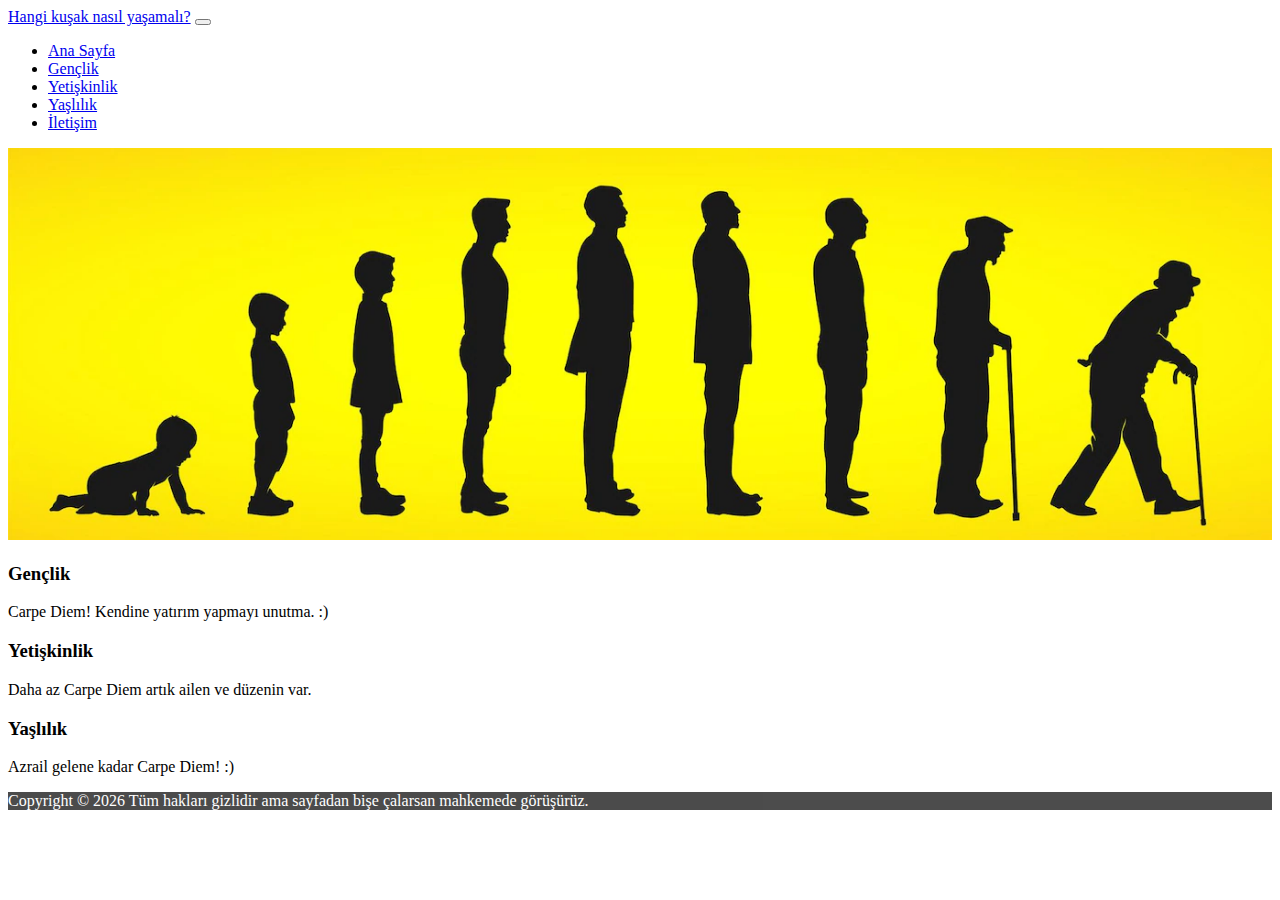
<file: 3mr3/index.html>
<!DOCTYPE html>
<html lang="en">

<head>
  <meta charset="UTF-8">
  <meta name="viewport" content="width=device-width, initial-scale=1.0">
  <meta http-equiv="X-UA-Compatible" content="ie=edge">
  <link rel="stylesheet" href="https://use.fontawesome.com/releases/v5.0.13/css/all.css" integrity="sha384-DNOHZ68U8hZfKXOrtjWvjxusGo9WQnrNx2sqG0tfsghAvtVlRW3tvkXWZh58N9jp"
    crossorigin="anonymous">
  <link rel="stylesheet" href="https://stackpath.bootstrapcdn.com/bootstrap/4.1.1/css/bootstrap.min.css" integrity="sha384-WskhaSGFgHYWDcbwN70/dfYBj47jz9qbsMId/iRN3ewGhXQFZCSftd1LZCfmhktB"
    crossorigin="anonymous">
  <link rel="stylesheet" href="css/style.css">
  <title>Ana Sayfa</title>
</head>

<body>
<!-- Navbar ekledim. -->
  <nav class="navbar navbar-expand-sm navbar-dark badge-dark">
    <div class="container">
      <a href="index.html" class="navbar-brand">Hangi kuşak nasıl yaşamalı?</a>
      <button class="navbar-toggler" data-toggle="collapse" data-target="#navbarCollapse">
        <span class="navbar-toggler-icon"></span>
      </button>
      <div class="collapse navbar-collapse" id="navbarCollapse">
        <ul class="navbar-nav ml-auto">
          <li class="nav-item active">
            <a href="index.html" class="nav-link">Ana Sayfa</a>
          </li>
          <li class="nav-item ">
            <a href="Genclik.html" class="nav-link">Gençlik</a>
          </li>
          <li class="nav-item">
            <a href="Yetiskinlik.html" class="nav-link">Yetişkinlik</a>
          </li>   
           <li class="nav-item">
            <a href="Yaslilik.html" class="nav-link">Yaşlılık</a>
          </li>          
          <li class="nav-item">
            <a href="iletisim.html" class="nav-link">İletişim</a>
          </li>
        </ul>
      </div>
    </div>
  </nav>

<!-- Ana sayfa fotosunu ekledim -->
  <section id="showcase" class="py-10">
    <div class="primary-overlay text-white">
      <div class="row">
        <div class="col">
          <img src="img/mainTheme.png" alt="" class="d-none d-sm-block text-right mb-5" >
        </div>
      </div>
    </div>
  </section>

<!-- Ana sayfa iconları ekledim -->
  <section id="home-icons" class="py-5">
    <div class="container">
      <div class="row">
        <div class="col-md-4 mb-4 text-center">
          <i class="fas fa-beer fa-3x mb-2"></i>
          <h3>Gençlik</h3>
          <p>Carpe Diem! Kendine yatırım yapmayı unutma. :)</p>
        </div>

        <div class="col-md-4 mb-4 text-center">
          <i class="fas fa-dollar-sign fa-3x mb-2"></i>
          <h3>Yetişkinlik</h3>
          <p>Daha az Carpe Diem artık ailen ve düzenin var.</p>
        </div>
        
        <div class="col-md-4 mb-4 text-center">
          <i class="fas fa-ambulance fa-3x mb-2"></i>
          <h3>Yaşlılık</h3>
          <p>Azrail gelene kadar Carpe Diem! :)</p>
        </div>
      </div>
    </div>
  </section>

<!-- Copyright kısmını ekledim  -->
<footer id="main-footer" class="text-center p-4">
  <div class="container">
    <div class="row">
      <div class="col ">
        <p>Copyright &copy;
          <span id="year"></span> Tüm hakları gizlidir ama sayfadan bişe çalarsan mahkemede görüşürüz.</p>
      </div>
    </div>
  </div>
</footer>
<!-- Gerekli Scriptler -->
  <script src="http://code.jquery.com/jquery-3.3.1.min.js" integrity="sha256-FgpCb/KJQlLNfOu91ta32o/NMZxltwRo8QtmkMRdAu8="
    crossorigin="anonymous"></script>
  <script src="https://cdnjs.cloudflare.com/ajax/libs/popper.js/1.14.3/umd/popper.min.js" integrity="sha384-ZMP7rVo3mIykV+2+9J3UJ46jBk0WLaUAdn689aCwoqbBJiSnjAK/l8WvCWPIPm49"
    crossorigin="anonymous"></script>
  <script src="https://stackpath.bootstrapcdn.com/bootstrap/4.1.1/js/bootstrap.min.js" integrity="sha384-smHYKdLADwkXOn1EmN1qk/HfnUcbVRZyYmZ4qpPea6sjB/pTJ0euyQp0Mk8ck+5T"
    crossorigin="anonymous"></script>

  <script>
    // Güncel tarih alan kod
    $('#year').text(new Date().getFullYear());
  </script>
</body>

</html>
</file>
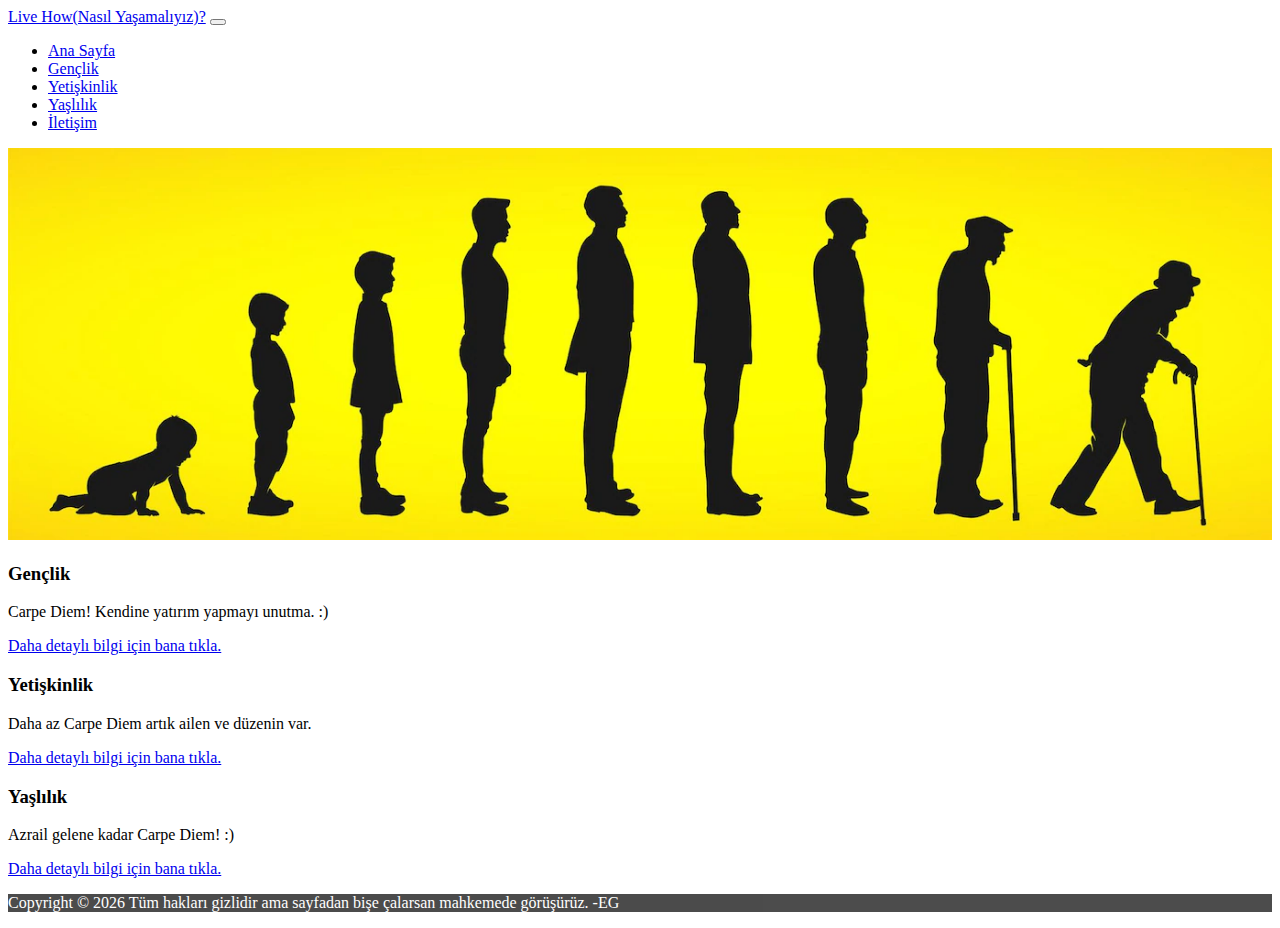
<file: AnaSayfa.html>
<!DOCTYPE html>
<html lang="en">

<head>
  <meta charset="UTF-8">
  <meta name="viewport" content="width=device-width, initial-scale=1.0">
  <meta http-equiv="X-UA-Compatible" content="ie=edge">
  <link rel="stylesheet" href="https://use.fontawesome.com/releases/v5.0.13/css/all.css" integrity="sha384-DNOHZ68U8hZfKXOrtjWvjxusGo9WQnrNx2sqG0tfsghAvtVlRW3tvkXWZh58N9jp"
    crossorigin="anonymous">
  <link rel="stylesheet" href="https://stackpath.bootstrapcdn.com/bootstrap/4.1.1/css/bootstrap.min.css" integrity="sha384-WskhaSGFgHYWDcbwN70/dfYBj47jz9qbsMId/iRN3ewGhXQFZCSftd1LZCfmhktB"
    crossorigin="anonymous">
  <link rel="stylesheet" href="css/style.css">

  <title>Live How?</title>
  
</head>


<body>
<!-- Navbar ekledim. -->
    <nav class="navbar navbar-expand-sm navbar-dark badge-dark">
      <div class="container">
        <a href="AnaSayfa.html" class="navbar-brand">Live How(Nasıl Yaşamalıyız)?</a>
        <button class="navbar-toggler" data-toggle="collapse" data-target="#navbarCollapse">
          <span class="navbar-toggler-icon"></span>
        </button>
        <div class="collapse navbar-collapse" id="navbarCollapse">
          <ul class="navbar-nav ml-auto">
            <li class="nav-item active">
              <a href="AnaSayfa.html" class="nav-link">Ana Sayfa</a>
            </li>
            <li class="nav-item ">
              <a href="Genclik.html" class="nav-link">Gençlik</a>
            </li>
            <li class="nav-item">
              <a href="Yetiskinlik.html" class="nav-link">Yetişkinlik</a>
            </li>   
            <li class="nav-item">
              <a href="Yaslilik.html" class="nav-link">Yaşlılık</a>
            </li>          
            <li class="nav-item">
              <a href="Iletisim.html" class="nav-link">İletişim</a>
            </li>
          </ul>
        </div>
      </div>
    </nav>

<!-- Ana sayfa fotosunu ekledim -->
  <section id="showcase" class="py-10">
    <div class="primary-overlay text-white">
      <div class="row">
        <div class="col">
          <img src="img/mainTheme.png" alt="" class="d-none d-sm-block text-right mb-5" >
        </div>
      </div>
    </div>
  </section>

<!-- Ana sayfa iconları ekledim -->
  <section id="home-icons" class="py-5">
    <div class="container">
      <div class="row">
        <div class="col-md-4 mb-4 text-center">
          <i class="fas fa-beer fa-3x mb-2"></i>
          <h3>Gençlik</h3>
          <p>Carpe Diem! Kendine yatırım yapmayı unutma. :)</p>
          <li><a href="Genclik.html">Daha detaylı bilgi için bana tıkla.</a></li>
        </div>

        <div class="col-md-4 mb-4 text-center">
          <i class="fas fa-dollar-sign fa-3x mb-2"></i>
          <h3>Yetişkinlik</h3>
          <p>Daha az Carpe Diem artık ailen ve düzenin var.</p>
          <li><a href="Yetiskinlik.html">Daha detaylı bilgi için bana tıkla.</a></li>
        </div>
        
        <div class="col-md-4 mb-4 text-center">
          <i class="fas fa-ambulance fa-3x mb-2"></i>
          <h3>Yaşlılık</h3>
          <p>Azrail gelene kadar Carpe Diem! :)</p>
          <li><a href="Yaslilik.html">Daha detaylı bilgi için bana tıkla.</a></li>
        </div>
      </div>
    </div>
  </section>

<!-- Copyright kısmını ekledim  -->
<footer id="main-footer" class="text-center p-4">
  <div class="container">
    <div class="row">
      <div class="col ">
        <p>Copyright &copy;
          <span id="year"></span> Tüm hakları gizlidir ama sayfadan bişe çalarsan mahkemede görüşürüz. -EG</p>
      </div>
    </div>
  </div>
</footer>

<!-- Gerekli Scriptler -->
  <script src="http://code.jquery.com/jquery-3.3.1.min.js" integrity="sha256-FgpCb/KJQlLNfOu91ta32o/NMZxltwRo8QtmkMRdAu8="
    crossorigin="anonymous"></script>
  <script src="https://cdnjs.cloudflare.com/ajax/libs/popper.js/1.14.3/umd/popper.min.js" integrity="sha384-ZMP7rVo3mIykV+2+9J3UJ46jBk0WLaUAdn689aCwoqbBJiSnjAK/l8WvCWPIPm49"
    crossorigin="anonymous"></script>
  <script src="https://stackpath.bootstrapcdn.com/bootstrap/4.1.1/js/bootstrap.min.js" integrity="sha384-smHYKdLADwkXOn1EmN1qk/HfnUcbVRZyYmZ4qpPea6sjB/pTJ0euyQp0Mk8ck+5T"
    crossorigin="anonymous"></script>

  <script>
    // Güncel tarih alan kod
    $('#year').text(new Date().getFullYear());
  </script>
</body>

</html>
</file>
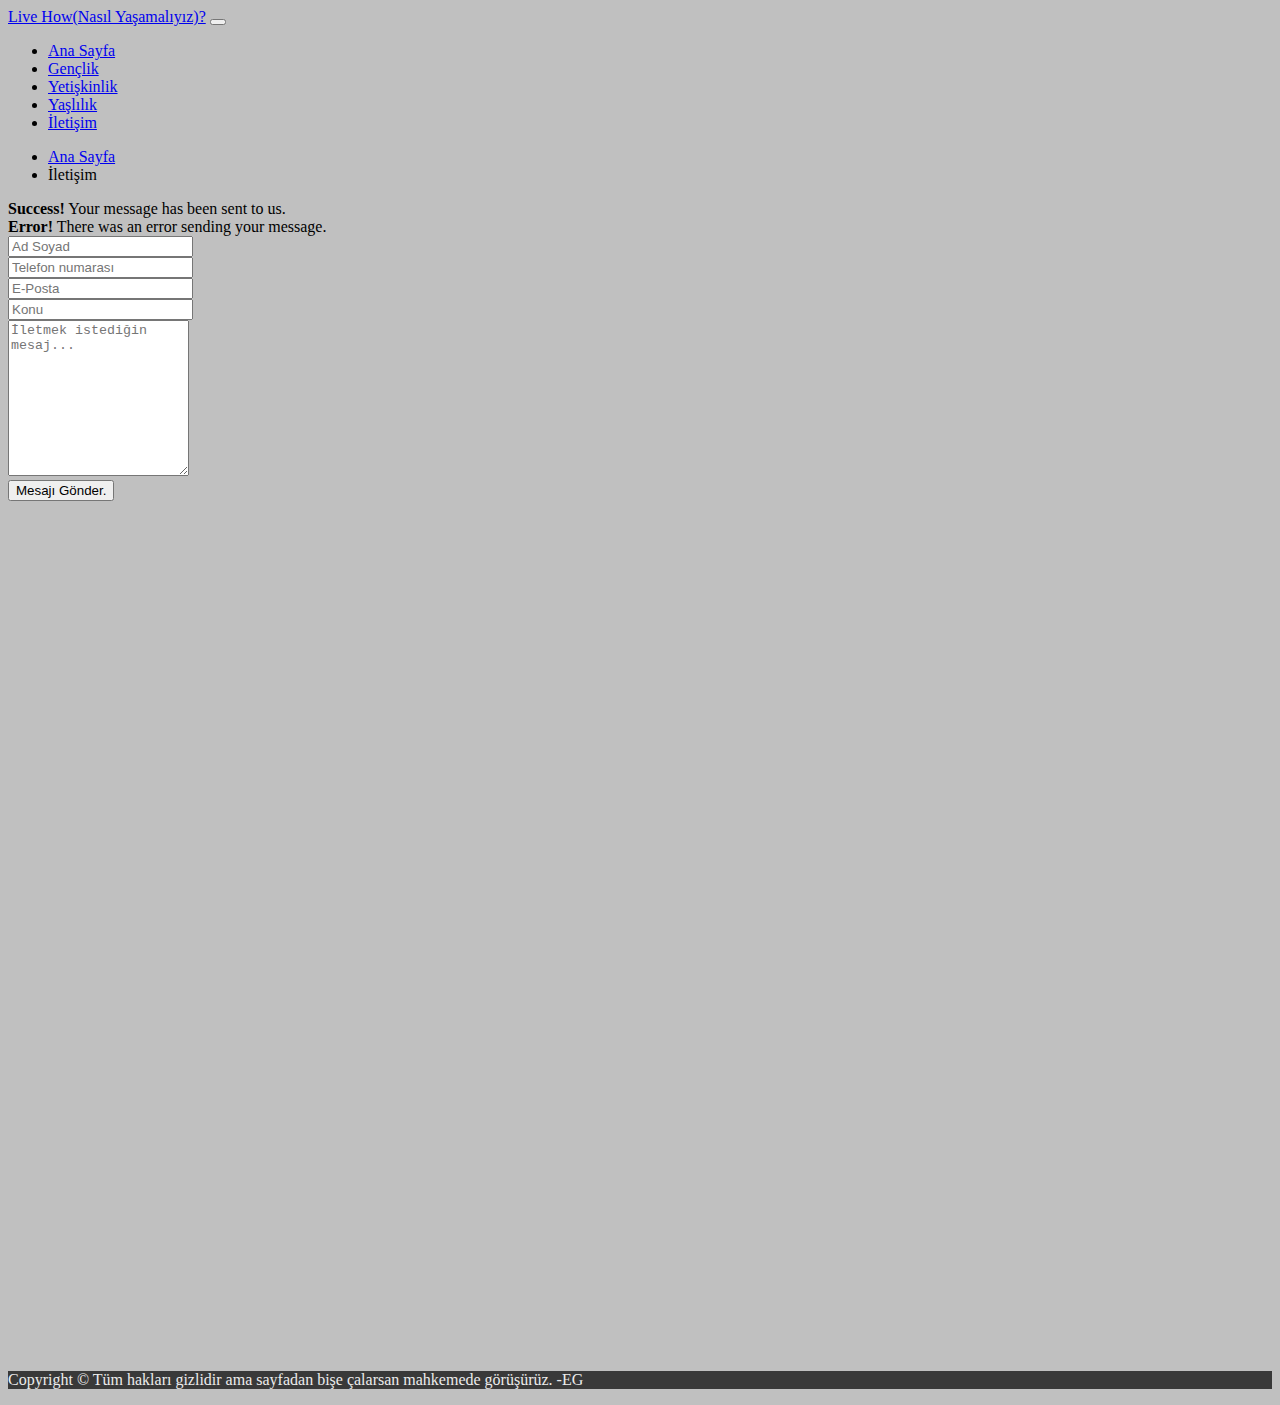
<file: Iletisim.html>
<!DOCTYPE html>
<html lang="en">

<head>
  <meta charset="UTF-8">
  <meta name="viewport" content="width=device-width, initial-scale=1.0">
  <meta http-equiv="X-UA-Compatible" content="ie=edge">
  <link rel="stylesheet" href="https://use.fontawesome.com/releases/v5.0.13/css/all.css" integrity="sha384-DNOHZ68U8hZfKXOrtjWvjxusGo9WQnrNx2sqG0tfsghAvtVlRW3tvkXWZh58N9jp"
    crossorigin="anonymous">
  <link rel="stylesheet" href="https://stackpath.bootstrapcdn.com/bootstrap/4.1.1/css/bootstrap.min.css" integrity="sha384-WskhaSGFgHYWDcbwN70/dfYBj47jz9qbsMId/iRN3ewGhXQFZCSftd1LZCfmhktB"
    crossorigin="anonymous">
  <link rel="stylesheet" href="css/style.css">

  <title>Live How?</title>
  
</head>
 
<body style="background-color: silver;">
<!-- Navbar ekledim. -->
<nav class="navbar navbar-expand-sm navbar-dark badge-dark">
  <div class="container">
    <a href="AnaSayfa.html" class="navbar-brand">Live How(Nasıl Yaşamalıyız)?</a>
    <button class="navbar-toggler" data-toggle="collapse" data-target="#navbarCollapse">
      <span class="navbar-toggler-icon"></span>
    </button>
    <div class="collapse navbar-collapse" id="navbarCollapse">
      <ul class="navbar-nav ml-auto">
        <li class="nav-item ">
          <a href="AnaSayfa.html" class="nav-link">Ana Sayfa</a>
        </li>
        <li class="nav-item ">
          <a href="Genclik.html" class="nav-link">Gençlik</a>
        </li>
        <li class="nav-item">
          <a href="Yetiskinlik.html" class="nav-link">Yetişkinlik</a>
        </li>   
        <li class="nav-item">
          <a href="Yaslilik.html" class="nav-link">Yaşlılık</a>
        </li>          
        <li class="nav-item active">
          <a href="Iletisim.html" class="nav-link">İletişim</a>
        </li>
      </ul>
    </div>
  </div>
</nav>

      
<!-- Ekmek kırıntısı yaptım. -->
      <div class="col-md-12 align-self-baseline order-1">
        <ul class="breadcrumb breadcrumb-light d-inline-flex text-left">
            <li><a href="AnaSayfa.html">Ana Sayfa</a></li>
            <i class="fas fa-angle-right fa-2x  mb-2"></i>
            <li class="active">İletişim</li>
        </ul>
    </div>

    <!--  S E C T İ O N -->

    <section class="section border-0 py-0 m-0">
        <div class="container">
            <div class="row">
                <div class="col-lg-6">
                    <div class="row py-5 my-5">
                        <div class="row pb-5 appear-animation" data-appear-animation="fadeInUpShorter" data-appear-animation-delay="1400">
                            <div class="col-md-12">
                                <form class="contact-form custom-form-style-1" action="https://Iletisim.html" method="post">
                                    <div class="contact-form-success alert alert-success d-none mt-4">
                                        <strong>Success!</strong> Your message has been sent to us.
                                    </div>
                
                                    <div class="contact-form-error alert alert-danger d-none mt-4">
                                        <strong>Error!</strong> There was an error sending your message.
                                        <span class="mail-error-message text-1 d-block"></span>
                                    </div>
                
                                    <div class="row row-gutter-sm">
                                        <div class="form-group col-lg-6 mb-4">
                                            <input type="text" value="" data-msg-required="Please enter your name." maxlength="100" class="form-control" name="name" id="name" required placeholder="Ad Soyad">
                                        </div>
                                        <div class="form-group col-lg-6 mb-4">
                                            <input type="text" value="" data-msg-required="Please enter your phone number." maxlength="100" class="form-control" name="phone" id="phone" required placeholder="Telefon numarası">
                                        </div>
                                    </div>
                                    <div class="row row-gutter-sm">
                                        <div class="form-group col-lg-6 mb-4">
                                            <input type="email" value="" data-msg-required="Please enter your email address." data-msg-email="Please enter a valid email address." maxlength="100" class="form-control" name="email" id="email" required placeholder="E-Posta">
                                        </div>
                                        <div class="form-group col-lg-6 mb-4">
                                            <input type="text" value="" data-msg-required="Please enter the subject." maxlength="100" class="form-control" name="subject" id="subject" required placeholder="Konu">
                                        </div>
                                    </div>
                                    <div class="row">
                                        <div class="form-group col mb-4">
                                            <textarea maxlength="5000" data-msg-required="Please enter your message." rows="10" class="form-control" name="message" id="message" required placeholder="İletmek istediğin mesaj..."></textarea>
                                        </div>
                                    </div>
                                    <div class="row">
                                        <div class="form-group col mb-0">
                                            <button type="submit" class="btn btn-primary btn-modern font-weight-bold text-3 px-5 py-3" data-loading-text="Loading...">Mesajı Gönder.</button>
                                        </div>
                                    </div>
                                </form>
                            </div>
                        </div>
                    </div>
                </div>

                <!-- Google Maps Ekledim. -->
                <div class="col-lg-5 fluid-col-lg-5 p-4">
                    <div class="fluid-col h-100">
                      <iframe src="https://www.google.com/maps/embed?pb=!1m18!1m12!1m3!1d48366.58354556409!2d30.30740622424584!3d40.74197347116915!2m3!1f0!2f0!3f0!3m2!1i1024!2i768!4f13.1!3m3!1m2!1s0x14ccadf2977958d7%3A0xc7996fa884f94c03!2sSakarya%20%C3%9Cniversitesi!5e0!3m2!1str!2str!4v1672756836018!5m2!1str!2str" width="600" height="450" style="border:0;" allowfullscreen="" loading="lazy" referrerpolicy="no-referrer-when-downgrade"></iframe>
                        <div id="googlemaps" class="google-map h-100 m-0" style="min-height: 400px;"></div>

                    </div>
                </div>
            </div>
        </div>
    </section>

<!-- Copyright kısmını ekledim  -->
<footer id="main-footer" class="text-center p-4">
  <div class="container">
    <div class="row">
      <div class="col ">
        <p>Copyright &copy;
          <span id="year"></span> Tüm hakları gizlidir ama sayfadan bişe çalarsan mahkemede görüşürüz. -EG</p>
      </div>
    </div>
  </div>
</footer>


</body>
</html>
</file>
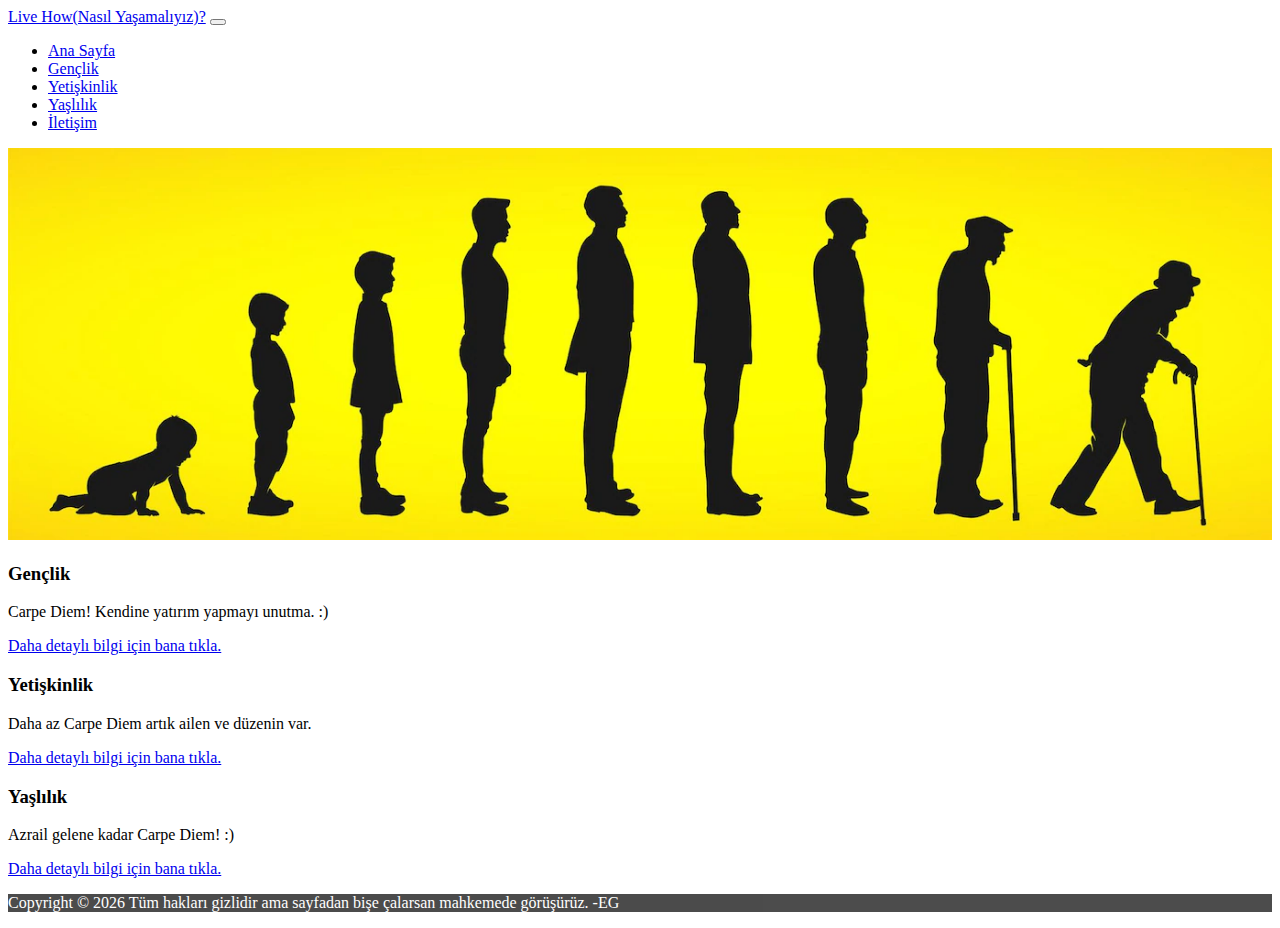
<file: 3mr3/AnaSayfa.html>
<!DOCTYPE html>
<html lang="en">

<head>
  <meta charset="UTF-8">
  <meta name="viewport" content="width=device-width, initial-scale=1.0">
  <meta http-equiv="X-UA-Compatible" content="ie=edge">
  <link rel="stylesheet" href="https://use.fontawesome.com/releases/v5.0.13/css/all.css" integrity="sha384-DNOHZ68U8hZfKXOrtjWvjxusGo9WQnrNx2sqG0tfsghAvtVlRW3tvkXWZh58N9jp"
    crossorigin="anonymous">
  <link rel="stylesheet" href="https://stackpath.bootstrapcdn.com/bootstrap/4.1.1/css/bootstrap.min.css" integrity="sha384-WskhaSGFgHYWDcbwN70/dfYBj47jz9qbsMId/iRN3ewGhXQFZCSftd1LZCfmhktB"
    crossorigin="anonymous">
  <link rel="stylesheet" href="css/style.css">

  <title>Live How?</title>
  
</head>

<body>
<!-- Navbar ekledim. -->
    <nav class="navbar navbar-expand-sm navbar-dark badge-dark">
      <div class="container">
        <a href="AnaSayfa.html" class="navbar-brand">Live How(Nasıl Yaşamalıyız)?</a>
        <button class="navbar-toggler" data-toggle="collapse" data-target="#navbarCollapse">
          <span class="navbar-toggler-icon"></span>
        </button>
        <div class="collapse navbar-collapse" id="navbarCollapse">
          <ul class="navbar-nav ml-auto">
            <li class="nav-item active">
              <a href="AnaSayfa.html" class="nav-link">Ana Sayfa</a>
            </li>
            <li class="nav-item ">
              <a href="Genclik.html" class="nav-link">Gençlik</a>
            </li>
            <li class="nav-item">
              <a href="Yetiskinlik.html" class="nav-link">Yetişkinlik</a>
            </li>   
            <li class="nav-item">
              <a href="Yaslilik.html" class="nav-link">Yaşlılık</a>
            </li>          
            <li class="nav-item">
              <a href="iletisim.html" class="nav-link">İletişim</a>
            </li>
          </ul>
        </div>
      </div>
    </nav>

<!-- Ana sayfa fotosunu ekledim -->
  <section id="showcase" class="py-10">
    <div class="primary-overlay text-white">
      <div class="row">
        <div class="col">
          <img src="img/mainTheme.png" alt="" class="d-none d-sm-block text-right mb-5" >
        </div>
      </div>
    </div>
  </section>

<!-- Ana sayfa iconları ekledim -->
  <section id="home-icons" class="py-5">
    <div class="container">
      <div class="row">
        <div class="col-md-4 mb-4 text-center">
          <i class="fas fa-beer fa-3x mb-2"></i>
          <h3>Gençlik</h3>
          <p>Carpe Diem! Kendine yatırım yapmayı unutma. :)</p>
          <li><a href="Genclik.html">Daha detaylı bilgi için bana tıkla.</a></li>
        </div>

        <div class="col-md-4 mb-4 text-center">
          <i class="fas fa-dollar-sign fa-3x mb-2"></i>
          <h3>Yetişkinlik</h3>
          <p>Daha az Carpe Diem artık ailen ve düzenin var.</p>
          <li><a href="Yetiskinlik.html">Daha detaylı bilgi için bana tıkla.</a></li>
        </div>
        
        <div class="col-md-4 mb-4 text-center">
          <i class="fas fa-ambulance fa-3x mb-2"></i>
          <h3>Yaşlılık</h3>
          <p>Azrail gelene kadar Carpe Diem! :)</p>
          <li><a href="Yaslilik.html">Daha detaylı bilgi için bana tıkla.</a></li>
        </div>
      </div>
    </div>
  </section>

<!-- Copyright kısmını ekledim  -->
<footer id="main-footer" class="text-center p-4">
  <div class="container">
    <div class="row">
      <div class="col ">
        <p>Copyright &copy;
          <span id="year"></span> Tüm hakları gizlidir ama sayfadan bişe çalarsan mahkemede görüşürüz. -EG</p>
      </div>
    </div>
  </div>
</footer>
<!-- Gerekli Scriptler -->
  <script src="http://code.jquery.com/jquery-3.3.1.min.js" integrity="sha256-FgpCb/KJQlLNfOu91ta32o/NMZxltwRo8QtmkMRdAu8="
    crossorigin="anonymous"></script>
  <script src="https://cdnjs.cloudflare.com/ajax/libs/popper.js/1.14.3/umd/popper.min.js" integrity="sha384-ZMP7rVo3mIykV+2+9J3UJ46jBk0WLaUAdn689aCwoqbBJiSnjAK/l8WvCWPIPm49"
    crossorigin="anonymous"></script>
  <script src="https://stackpath.bootstrapcdn.com/bootstrap/4.1.1/js/bootstrap.min.js" integrity="sha384-smHYKdLADwkXOn1EmN1qk/HfnUcbVRZyYmZ4qpPea6sjB/pTJ0euyQp0Mk8ck+5T"
    crossorigin="anonymous"></script>

  <script>
    // Güncel tarih alan kod
    $('#year').text(new Date().getFullYear());
  </script>
</body>

</html>
</file>
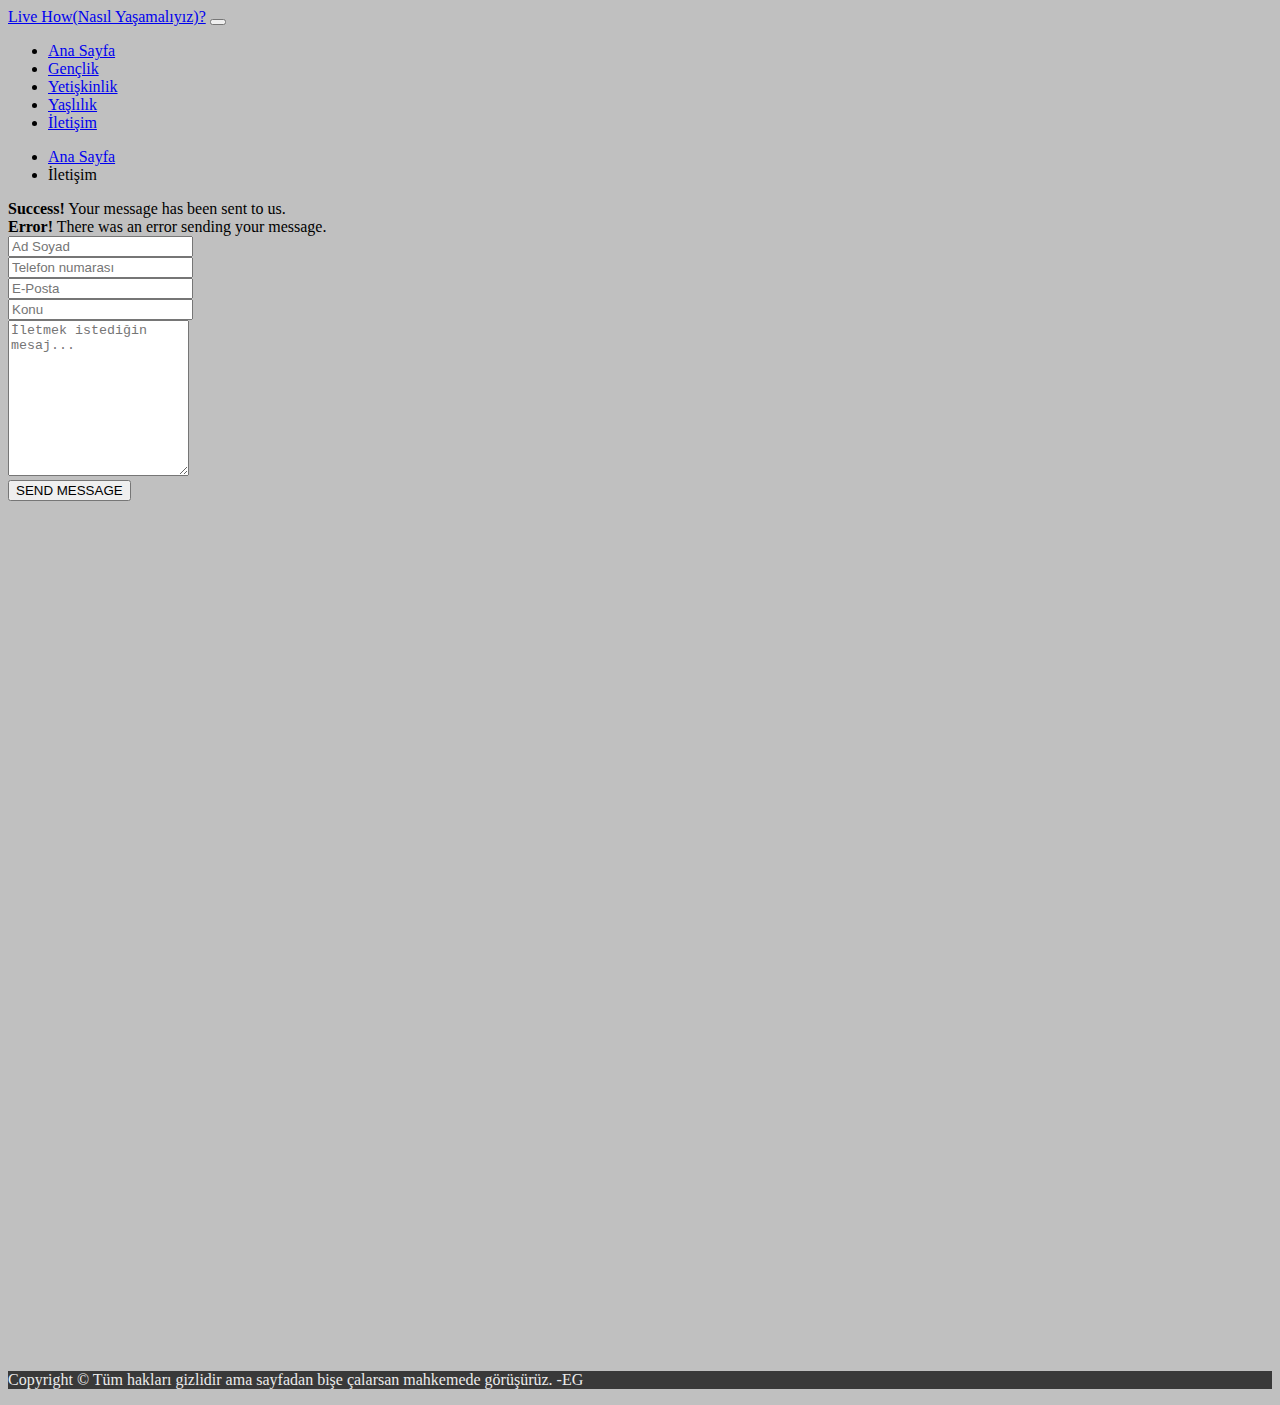
<file: 3mr3/iletisim.html>
<!DOCTYPE html>
<html lang="en">

<head>
  <meta charset="UTF-8">
  <meta name="viewport" content="width=device-width, initial-scale=1.0">
  <meta http-equiv="X-UA-Compatible" content="ie=edge">
  <link rel="stylesheet" href="https://use.fontawesome.com/releases/v5.0.13/css/all.css" integrity="sha384-DNOHZ68U8hZfKXOrtjWvjxusGo9WQnrNx2sqG0tfsghAvtVlRW3tvkXWZh58N9jp"
    crossorigin="anonymous">
  <link rel="stylesheet" href="https://stackpath.bootstrapcdn.com/bootstrap/4.1.1/css/bootstrap.min.css" integrity="sha384-WskhaSGFgHYWDcbwN70/dfYBj47jz9qbsMId/iRN3ewGhXQFZCSftd1LZCfmhktB"
    crossorigin="anonymous">
  <link rel="stylesheet" href="css/style.css">

  <title>Live How?</title>
  
</head>
 
<body style="background-color: silver;">
<!-- Navbar ekledim. -->
<nav class="navbar navbar-expand-sm navbar-dark badge-dark">
  <div class="container">
    <a href="AnaSayfa.html" class="navbar-brand">Live How(Nasıl Yaşamalıyız)?</a>
    <button class="navbar-toggler" data-toggle="collapse" data-target="#navbarCollapse">
      <span class="navbar-toggler-icon"></span>
    </button>
    <div class="collapse navbar-collapse" id="navbarCollapse">
      <ul class="navbar-nav ml-auto">
        <li class="nav-item ">
          <a href="AnaSayfa.html" class="nav-link">Ana Sayfa</a>
        </li>
        <li class="nav-item ">
          <a href="Genclik.html" class="nav-link">Gençlik</a>
        </li>
        <li class="nav-item">
          <a href="Yetiskinlik.html" class="nav-link">Yetişkinlik</a>
        </li>   
        <li class="nav-item">
          <a href="Yaslilik.html" class="nav-link">Yaşlılık</a>
        </li>          
        <li class="nav-item active">
          <a href="iletisim.html" class="nav-link">İletişim</a>
        </li>
      </ul>
    </div>
  </div>
</nav>

      
<!-- Ekmek kırıntısı yaptım. -->
      <div class="col-md-12 align-self-baseline order-1">
        <ul class="breadcrumb breadcrumb-light d-inline-flex text-left">
            <li><a href="AnaSayfa.html">Ana Sayfa</a></li>
            <i class="fas fa-angle-right fa-2x  mb-2"></i>
            <li class="active">İletişim</li>
        </ul>
    </div>

    <!--  S E C T İ O N -->

    <section class="section border-0 py-0 m-0">
        <div class="container">
            <div class="row">
                <div class="col-lg-6">
                    <div class="row py-5 my-5">
                        <div class="row pb-5 appear-animation" data-appear-animation="fadeInUpShorter" data-appear-animation-delay="1400">
                            <div class="col-md-12">
                                <form class="contact-form custom-form-style-1" action="php/contact-form.php" method="POST">
                                    <div class="contact-form-success alert alert-success d-none mt-4">
                                        <strong>Success!</strong> Your message has been sent to us.
                                    </div>
                
                                    <div class="contact-form-error alert alert-danger d-none mt-4">
                                        <strong>Error!</strong> There was an error sending your message.
                                        <span class="mail-error-message text-1 d-block"></span>
                                    </div>
                
                                    <div class="row row-gutter-sm">
                                        <div class="form-group col-lg-6 mb-4">
                                            <input type="text" value="" data-msg-required="Please enter your name." maxlength="100" class="form-control" name="name" id="name" required placeholder="Ad Soyad">
                                        </div>
                                        <div class="form-group col-lg-6 mb-4">
                                            <input type="text" value="" data-msg-required="Please enter your phone number." maxlength="100" class="form-control" name="phone" id="phone" required placeholder="Telefon numarası">
                                        </div>
                                    </div>
                                    <div class="row row-gutter-sm">
                                        <div class="form-group col-lg-6 mb-4">
                                            <input type="email" value="" data-msg-required="Please enter your email address." data-msg-email="Please enter a valid email address." maxlength="100" class="form-control" name="email" id="email" required placeholder="E-Posta">
                                        </div>
                                        <div class="form-group col-lg-6 mb-4">
                                            <input type="text" value="" data-msg-required="Please enter the subject." maxlength="100" class="form-control" name="subject" id="subject" required placeholder="Konu">
                                        </div>
                                    </div>
                                    <div class="row">
                                        <div class="form-group col mb-4">
                                            <textarea maxlength="5000" data-msg-required="Please enter your message." rows="10" class="form-control" name="message" id="message" required placeholder="İletmek istediğin mesaj..."></textarea>
                                        </div>
                                    </div>
                                    <div class="row">
                                        <div class="form-group col mb-0">
                                            <button type="submit" class="btn btn-primary btn-modern font-weight-bold text-3 px-5 py-3" data-loading-text="Loading...">SEND MESSAGE</button>
                                        </div>
                                    </div>
                                </form>
                            </div>
                        </div>
                    </div>
                </div>
                <div class="col-lg-5 fluid-col-lg-5 p-4">
                    <div class="fluid-col h-100">
                      <iframe src="https://www.google.com/maps/embed?pb=!1m18!1m12!1m3!1d48366.58354556409!2d30.30740622424584!3d40.74197347116915!2m3!1f0!2f0!3f0!3m2!1i1024!2i768!4f13.1!3m3!1m2!1s0x14ccadf2977958d7%3A0xc7996fa884f94c03!2sSakarya%20%C3%9Cniversitesi!5e0!3m2!1str!2str!4v1672756836018!5m2!1str!2str" width="600" height="450" style="border:0;" allowfullscreen="" loading="lazy" referrerpolicy="no-referrer-when-downgrade"></iframe>
                        <div id="googlemaps" class="google-map h-100 m-0" style="min-height: 400px;"></div>

                    </div>
                </div>
            </div>
        </div>
    </section>

<!-- Copyright kısmını ekledim  -->
<footer id="main-footer" class="text-center p-4">
  <div class="container">
    <div class="row">
      <div class="col ">
        <p>Copyright &copy;
          <span id="year"></span> Tüm hakları gizlidir ama sayfadan bişe çalarsan mahkemede görüşürüz. -EG</p>
      </div>
    </div>
  </div>
</footer>


</body>
</html>
</file>
<file: 3mr3/css/style.css>
img
  {
    left: 0px;
    right: 0px;
    width: 100%;
    height:auto;  
  }

  #main-footer {
    background: rgb(53, 45, 45);
    color: #fff;
    opacity: 0.7;
  }

  .carousel-image-1 {
    background: url('../img/image1.jpg');
    background-size: cover;
  }
  
  .carousel-image-2 {
    background: url('../img/image2.jpg');
    background-size: cover;
  }
  
  .carousel-image-3 {
    background: url('../img/image3.jpg');
    background-size: cover;
  }
  .about-img {
    margin-top: -50px;
  }
  
  #faq .card {
    border: #444;
  }
  
  #faq a {
    color: #fff;
    text-decoration: none;
  }
  
  #faq .card-body,
  #faq .card-header {
    background: #333;
  }
  
  #main-footer {
    background: #000;
    color: #fff;
  }
</file>
<file: css/style.css>
img
  {
    left: 0px;
    right: 0px;
    width: 100%;
    height:auto;  
  }

  #main-footer {
    background: rgb(53, 45, 45);
    color: #fff;
    opacity: 0.7;
  }

  .carousel-image-1 {
    background: url('../img/image1.jpg');
    background-size: cover;
  }
  
  .carousel-image-2 {
    background: url('../img/image2.jpg');
    background-size: cover;
  }
  
  .carousel-image-3 {
    background: url('../img/image3.jpg');
    background-size: cover;
  }
  .about-img {
    margin-top: -50px;
  }
  
  #faq .card {
    border: #444;
  }
  
  #faq a {
    color: #fff;
    text-decoration: none;
  }
  
  #faq .card-body,
  #faq .card-header {
    background: #333;
  }
  
  #main-footer {
    background: #000;
    color: #fff;
  }
</file>
